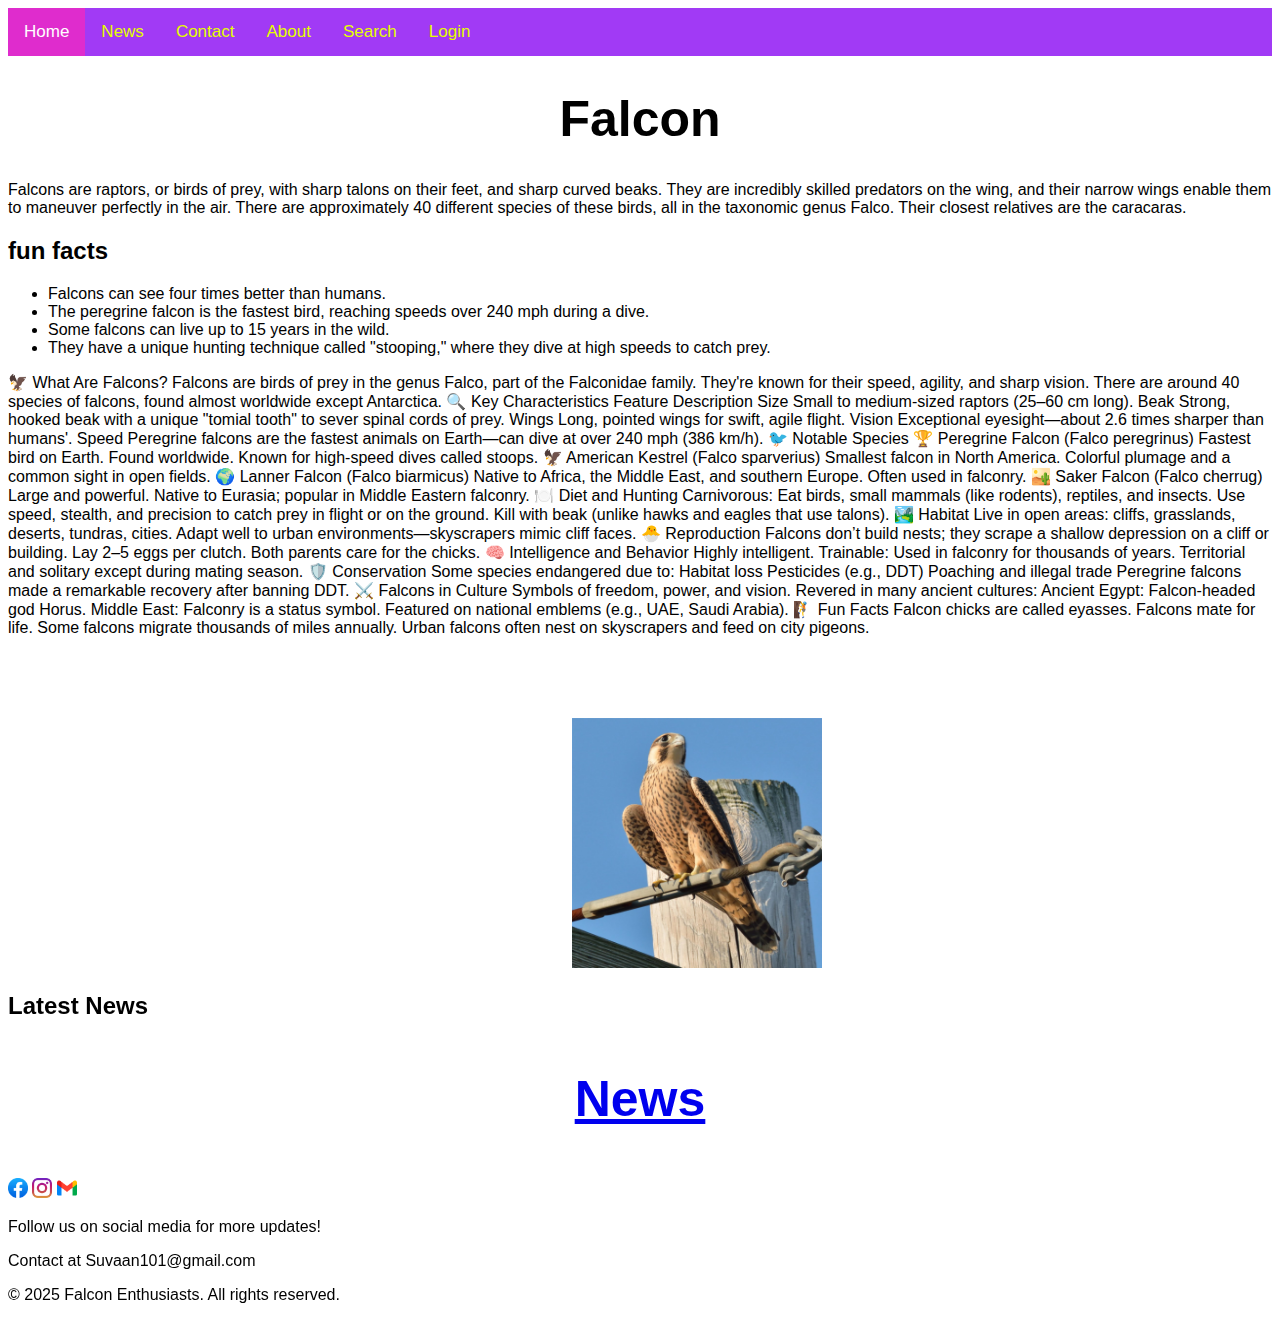
<file: index.html>
<!DOCTYPE html>
<html lang="en">
<head>
    <meta charset="UTF-8">
    <meta name="viewport" content="width=device-width, initial-scale=1.0">
    <title>falcon</title>
    <link rel="stylesheet" href="style.css">
</head>
<body>
    
    <div class="topnav">
        <a class ="active" href="index.html">Home</a>
        <a href="news.html">News</a>
        <a href="contact.html">Contact</a>
        <a href="about.html">About</a>
        <a href="search.html">Search</a>
        <a href="login.html">Login</a>
        </div>

        <h1>Falcon</h1>
        <p>Falcons are raptors, or birds of prey, with sharp talons on their feet, and sharp curved beaks. They are incredibly skilled predators on the wing, and their narrow wings enable them to maneuver perfectly in the air. There are approximately 40 different species of these birds, all in the taxonomic genus Falco. Their closest relatives are the caracaras.</p>
        <h2>fun facts</h2>
        <ul>
            <li>Falcons can see four times better than humans.</li>
            <li>The peregrine falcon is the fastest bird, reaching speeds over 240 mph during a dive.</li>
            <li>Some falcons can live up to 15 years in the wild.</li>
            <li>They have a unique hunting technique called "stooping," where they dive at high speeds to catch prey.</li></ul>

            <p>🦅 What Are Falcons?
Falcons are birds of prey in the genus Falco, part of the Falconidae family. They're known for their speed, agility, and sharp vision. There are around 40 species of falcons, found almost worldwide except Antarctica.

🔍 Key Characteristics
Feature	Description
Size	Small to medium-sized raptors (25–60 cm long).
Beak	Strong, hooked beak with a unique "tomial tooth" to sever spinal cords of prey.
Wings	Long, pointed wings for swift, agile flight.
Vision	Exceptional eyesight—about 2.6 times sharper than humans'.
Speed	Peregrine falcons are the fastest animals on Earth—can dive at over 240 mph (386 km/h).

🐦 Notable Species
🏆 Peregrine Falcon (Falco peregrinus)
Fastest bird on Earth.

Found worldwide.

Known for high-speed dives called stoops.

🦅 American Kestrel (Falco sparverius)
Smallest falcon in North America.

Colorful plumage and a common sight in open fields.

🌍 Lanner Falcon (Falco biarmicus)
Native to Africa, the Middle East, and southern Europe.

Often used in falconry.

🏜️ Saker Falcon (Falco cherrug)
Large and powerful.

Native to Eurasia; popular in Middle Eastern falconry.

🍽️ Diet and Hunting
Carnivorous: Eat birds, small mammals (like rodents), reptiles, and insects.

Use speed, stealth, and precision to catch prey in flight or on the ground.

Kill with beak (unlike hawks and eagles that use talons).

🏞️ Habitat
Live in open areas: cliffs, grasslands, deserts, tundras, cities.

Adapt well to urban environments—skyscrapers mimic cliff faces.

🐣 Reproduction
Falcons don’t build nests; they scrape a shallow depression on a cliff or building.

Lay 2–5 eggs per clutch.

Both parents care for the chicks.

🧠 Intelligence and Behavior
Highly intelligent.

Trainable: Used in falconry for thousands of years.

Territorial and solitary except during mating season.

🛡️ Conservation
Some species endangered due to:

Habitat loss

Pesticides (e.g., DDT)

Poaching and illegal trade

Peregrine falcons made a remarkable recovery after banning DDT.

⚔️ Falcons in Culture
Symbols of freedom, power, and vision.

Revered in many ancient cultures:

Ancient Egypt: Falcon-headed god Horus.

Middle East: Falconry is a status symbol.

Featured on national emblems (e.g., UAE, Saudi Arabia).

🧗 Fun Facts
Falcon chicks are called eyasses.

Falcons mate for life.

Some falcons migrate thousands of miles annually.

Urban falcons often nest on skyscrapers and feed on city pigeons.

</p>

<iframe width="560" height="315" src="https://www.youtube.com/embed/lm0CtcEZV4E?si=BPfQ3R66RxRxLMtF&amp;start=1" title="YouTube video player" frameborder="0" allow="accelerometer; autoplay; clipboard-write; encrypted-media; gyroscope; picture-in-picture; web-share" referrerpolicy="strict-origin-when-cross-origin" allowfullscreen></iframe>

 


<image src="DSC-5798-peregrine-falcon-two-betzwood-bridge-07-14-19-bill-moses.jpg" alt="falcon" style="width: 250px;height: 250px ;"></image>

        <h2>Latest News</h2>
       <h1><b><p><a href="news.html">News</a> </p></b></h1>

         <image src="facebook-logo.png"style="width :20px;height :20px;">
        <image src="instagram.png"style="width :20px;height :20px;">
        <a href="https://mail.google.com/mail/u/0/#inbox">
        <img src="gmail.png" href="https://mail.google.com/mail/u/0/#inbox" style="width :20px;height :20px;"></a>
        <p>Follow us on social media for more updates!</p>
        <p>Contact at Suvaan101@gmail.com </image></p>
        <footer>
            <p>&copy; 2025 Falcon Enthusiasts. All rights reserved.</p>
        </footer>


</body>
</html>
</file>
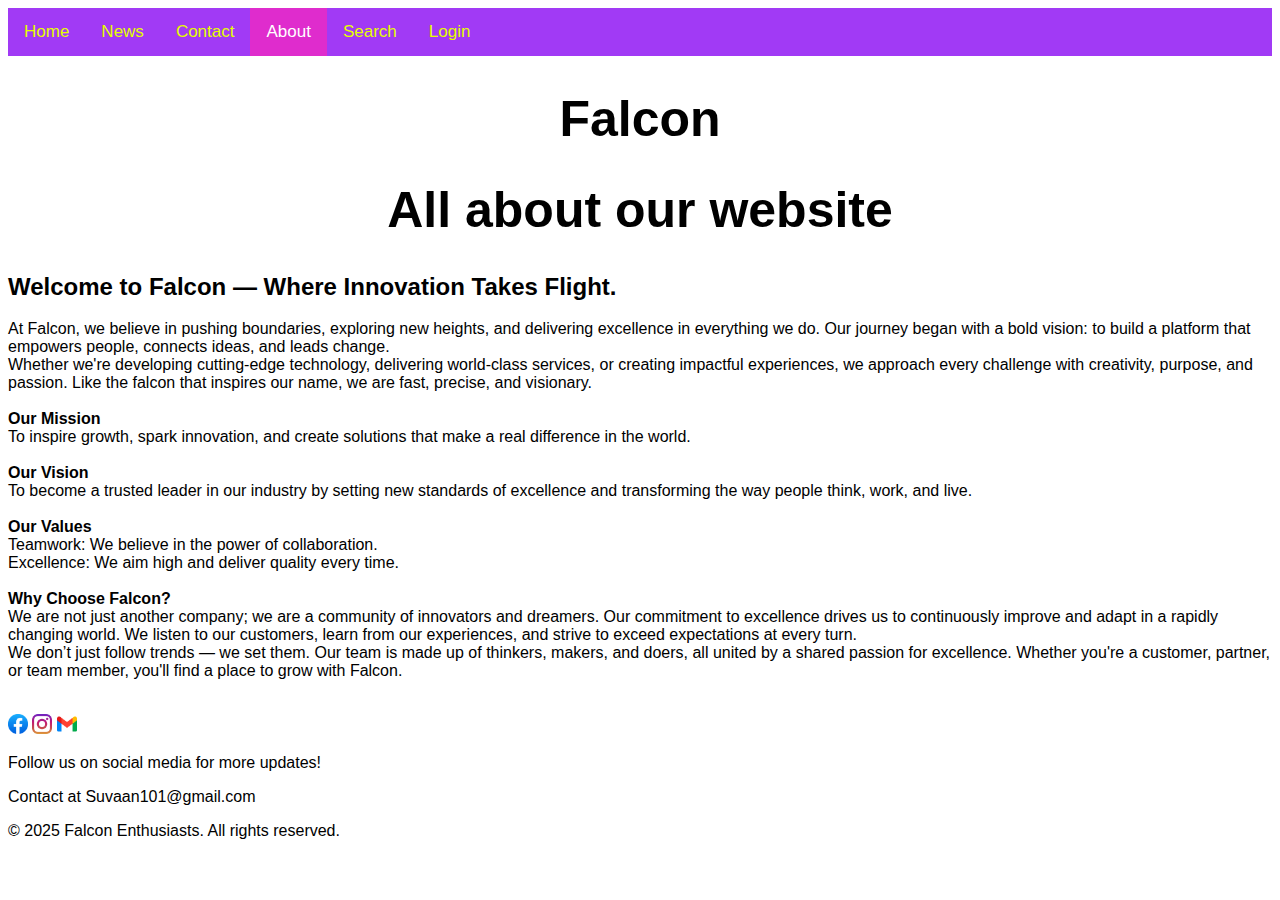
<file: about.html>
<!DOCTYPE html>
<html lang="en">
<head>
    <meta charset="UTF-8">
    <meta name="viewport" content="width=device-width, initial-scale=1.0">
    <title>falcon</title>
    <link rel="stylesheet" href="style.css">
</head>
<body>
    <div class="topnav">
        <a href="index.html">Home</a>
        <a  href="news.html">News</a>
        <a  href="contact.html">Contact</a>
        <a class="active" href="about.html">About</a>
        <a href="search.html">Search</a>
        <a href="login.html">Login</a>
        </div>
        <h1>Falcon</h1>
        <h1>All about our website</h1>
        <H2> 
Welcome to Falcon — Where Innovation Takes Flight.<br></H2> 

At Falcon, we believe in pushing boundaries, exploring new heights, and delivering excellence in everything we do. Our journey began with a bold vision: to build a platform that empowers people, connects ideas, and leads change.<br>

Whether we're developing cutting-edge technology, delivering world-class services, or creating impactful experiences, we approach every challenge with creativity, purpose, and passion. Like the falcon that inspires our name, we are fast, precise, and visionary.<br><br>

<b>Our Mission<br></b> 
To inspire growth, spark innovation, and create solutions that make a real difference in the world.<br><br>

<b>Our Vision<br></b>
To become a trusted leader in our industry by setting new standards of excellence and transforming the way people think, work, and live.<br><br>


<b>Our Values<br></b>
Teamwork: We believe in the power of collaboration.<br>

Excellence: We aim high and deliver quality every time.<br><br>


<b>Why Choose Falcon?<br></b>
We are not just another company; we are a community of innovators and dreamers. Our commitment to excellence drives us to continuously improve and adapt in a rapidly changing world. We listen to our customers, learn from our experiences, and strive to exceed expectations at every turn.<br>
We don’t just follow trends — we set them. Our team is made up of thinkers, makers, and doers, all united by a shared passion for excellence. Whether you're a customer, partner, or team member, you'll find a place to grow with Falcon. </p><br>
        <image src="facebook-logo.png"style="width :20px;height :20px;">
        <image src="instagram.png"style="width :20px;height :20px;">
        <a href="https://mail.google.com/mail/u/0/#inbox">
        <img src="gmail.png" href="https://mail.google.com/mail/u/0/#inbox" style="width :20px;height :20px;"></a>
        <p>Follow us on social media for more updates!</p>
        <p>Contact at Suvaan101@gmail.com </image></p>
        <footer>
            <p>&copy; 2025 Falcon Enthusiasts. All rights reserved.</p>
        </footer>


</body>
</html>
</file>
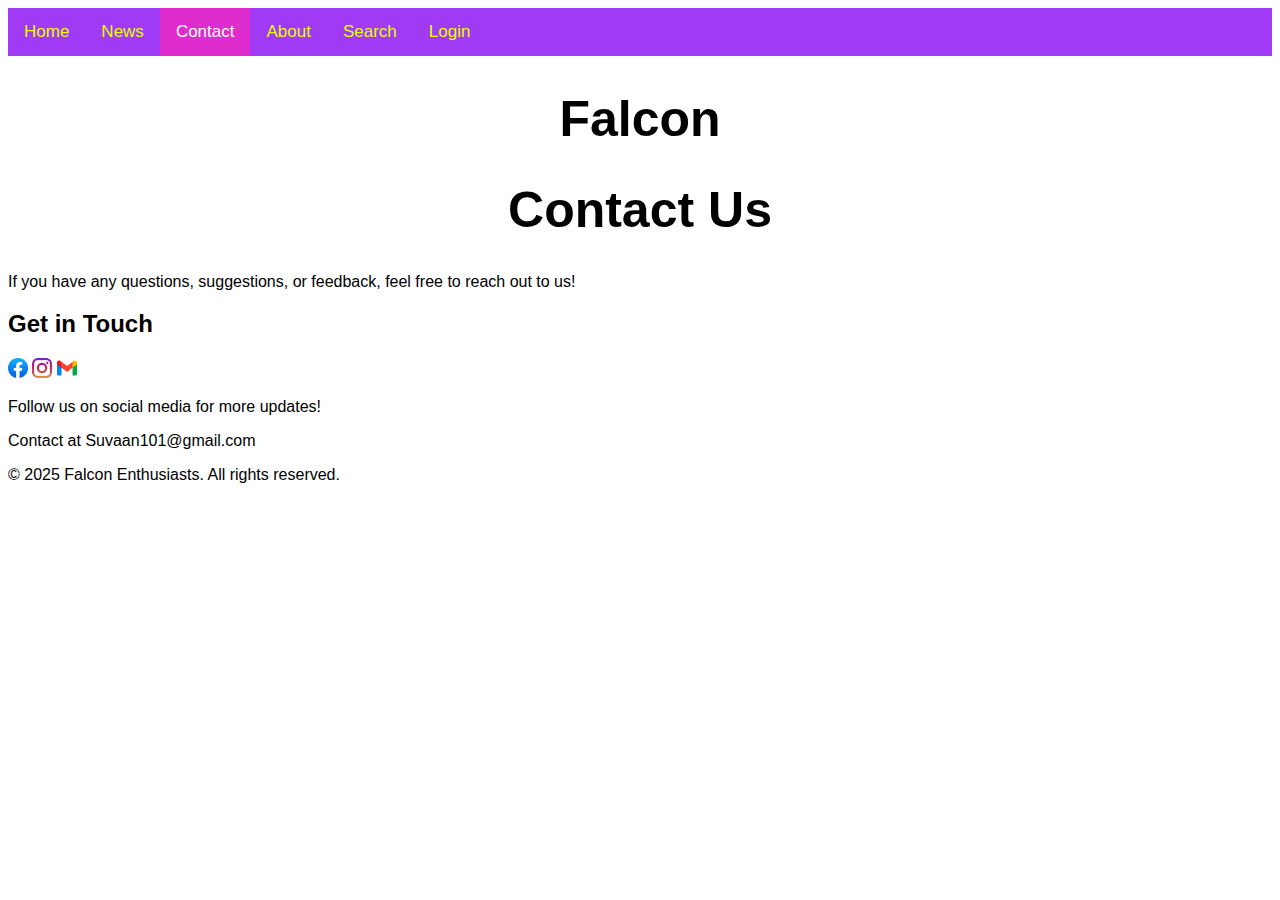
<file: contact.html>
<!DOCTYPE html>
<html lang="en">
<head>
    <meta charset="UTF-8">
    <meta name="viewport" content="width=device-width, initial-scale=1.0">
    <title>falcon</title>
    <link rel="stylesheet" href="style.css">
</head>
<body>
    <div class="topnav">
        <a href="index.html">Home</a>
        <a  href="news.html">News</a>
        <a class="active" href="contact.html">Contact</a>
        <a href="about.html">About</a>
        <a href="search.html">Search</a>
        <a href="login.html">Login</a>
        </div>
        <h1>Falcon</h1>
        <h1>Contact Us</h1>
        <p>If you have any questions, suggestions, or feedback, feel free to reach out to us!</p>
        <h2>Get in Touch</h2>
        <image src="facebook-logo.png"style="width :20px;height :20px;">
        <image src="instagram.png"style="width :20px;height :20px;">
        <a href="https://mail.google.com/mail/u/0/#inbox">
        <img src="gmail.png" href="https://mail.google.com/mail/u/0/#inbox" style="width :20px;height :20px;"></a>
        <p>Follow us on social media for more updates!</p>
        <p>Contact at Suvaan101@gmail.com </image></p>
        <footer>
            <p>&copy; 2025 Falcon Enthusiasts. All rights reserved.</p>
        </footer>


</body>
</html>
</file>
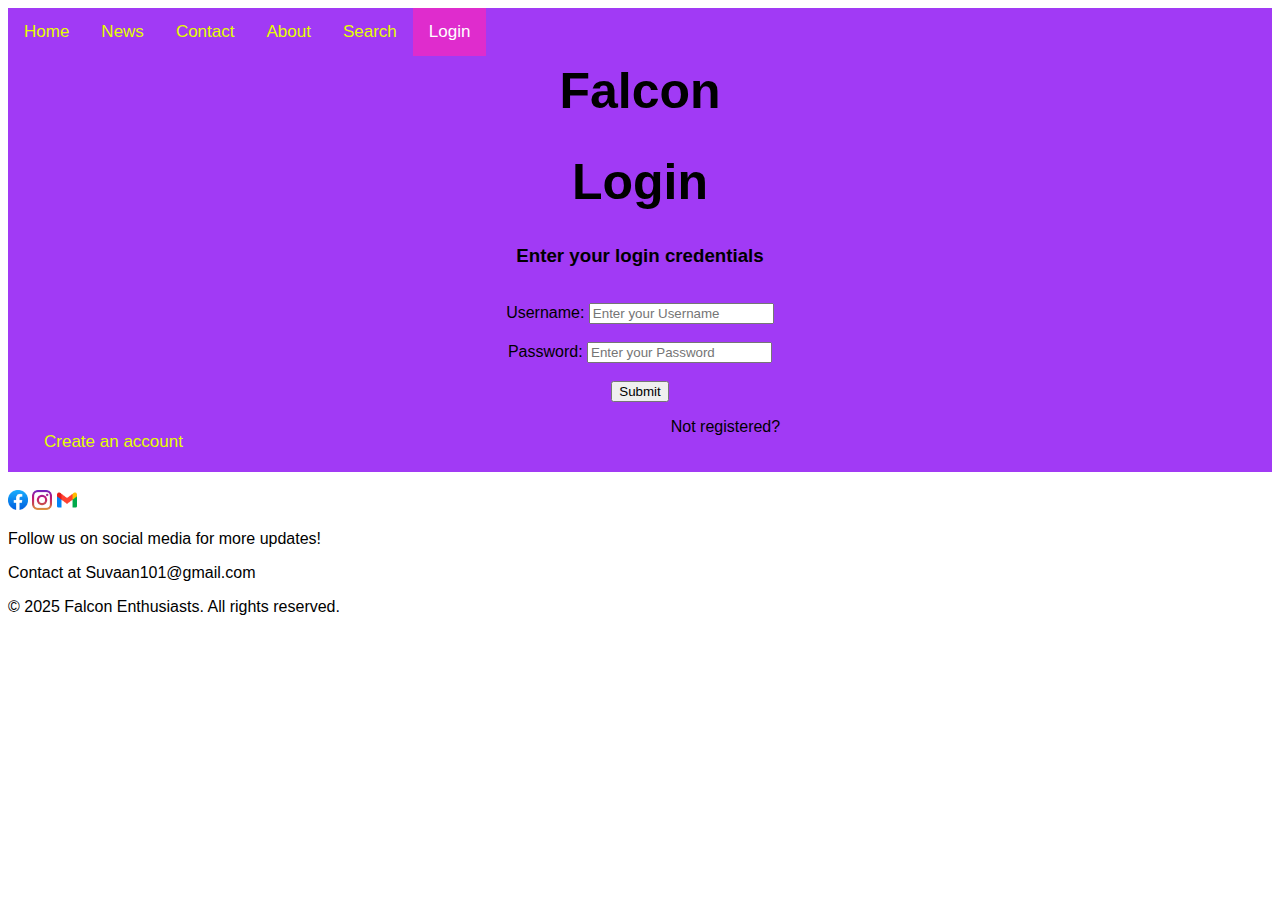
<file: login.html>
<!DOCTYPE html>
<html lang="en">
<head>
    <meta charset="UTF-8">
    <meta name="viewport" content="width=device-width, initial-scale=1.0">
    <title>Falcon</title>
    <link rel="stylesheet" href="style.css">
    
</head>


<body>



    <div class="topnav">
        <a href="index.html">Home</a>
        <a  href="news.html">News</a>
        <a href="contact.html">Contact</a>
        <a href="about.html">About</a>
        <a href="search.html">Search</a>
        <a class="active" href="login.html">Login</a>
        <div class="main">
            <h1>Falcon</h1>
            <h1>Login</h1>
        <h3>Enter your login credentials</h3><br>

        <form action="">
            <label for="first">
                Username:
            </label>
            <input type="text" id="first" name="first" 
                placeholder="Enter your Username" required><br><br>

            <label for="password">
                Password:
            </label>
            <input type="password" id="password" name="password" 
                placeholder="Enter your Password" required><br><br>

            <div class="wrap">
                <button type="submit">
                    Submit
                </button>
            </div>
        </form>
        
        <p>Not registered?
            <a href="#" style="text-decoration: none;">
                Create an account
            </a>
        </p>
    </div>
        </div><br>
        <image src="facebook-logo.png"style="width :20px;height :20px;">
        <image src="instagram.png"style="width :20px;height :20px;">
        <a href="https://mail.google.com/mail/u/0/#inbox">
        <img src="gmail.png" href="https://mail.google.com/mail/u/0/#inbox" style="width :20px;height :20px;"></a>
        <p>Follow us on social media for more updates!</p>
        <p>Contact at Suvaan101@gmail.com </image></p>
        <footer>
            <p>&copy; 2025 Falcon Enthusiasts. All rights reserved.</p>
        </footer>



</body>
</html>
</file>
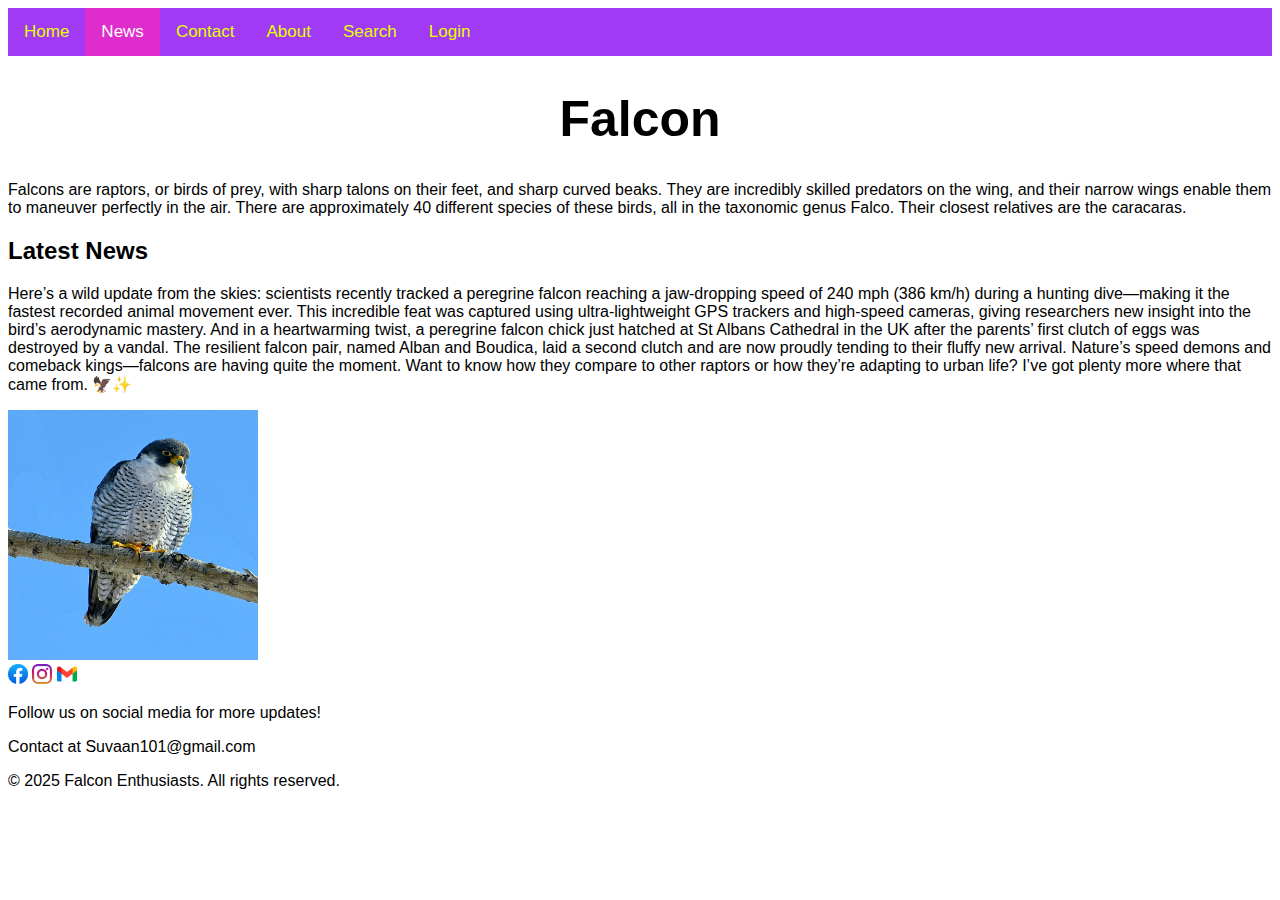
<file: news.html>
<!DOCTYPE html>
<html lang="en">
<head>
    <meta charset="UTF-8">
    <meta name="viewport" content="width=device-width, initial-scale=1.0">
    <title>falcon</title>
    <link rel="stylesheet" href="style.css">
</head>
<body>
    <div class="topnav">
        <a href="index.html">Home</a>
        <a class="active" href="news.html">News</a>
        <a href="contact.html">Contact</a>
        <a href="about.html">About</a>
        <a href="search.html">Search</a>
        <a href="login.html">Login</a>
        </div>
        <h1>Falcon</h1>
        <p>Falcons are raptors, or birds of prey, with sharp talons on their feet, and sharp curved beaks. They are incredibly skilled predators on the wing, and their narrow wings enable them to maneuver perfectly in the air. There are approximately 40 different species of these birds, all in the taxonomic genus Falco. Their closest relatives are the caracaras.</p>
        <h2>Latest News</h2>
        <p>   Here’s a wild update from the skies: scientists recently tracked a peregrine falcon reaching a jaw-dropping speed of 240 mph (386 km/h) during a hunting dive—making it the fastest recorded animal movement ever. This incredible feat was captured using ultra-lightweight GPS trackers and high-speed cameras, giving researchers new insight into the bird’s aerodynamic mastery.

           And in a heartwarming twist, a peregrine falcon chick just hatched at St Albans Cathedral in the UK after the parents’ first clutch of eggs was destroyed by a vandal. The resilient falcon pair, named Alban and Boudica, laid a second clutch and are now proudly tending to their fluffy new arrival.

           Nature’s speed demons and comeback kings—falcons are having quite the moment. Want to know how they compare to other raptors or how they’re adapting to urban life? I’ve got plenty more where that came from. 🦅✨</p>
           
           <image src="Falco_peregrinus_m_Humber_Bay_Park_Toronto.jpg" alt="falcon" style="width: 250px;height: 250px ;"></image><br>

           <image src="facebook-logo.png"style="width :20px;height :20px;">
        <image src="instagram.png"style="width :20px;height :20px;">
        <a href="https://mail.google.com/mail/u/0/#inbox">
        <img src="gmail.png" href="https://mail.google.com/mail/u/0/#inbox" style="width :20px;height :20px;"></a>
        <p>Follow us on social media for more updates!</p>
        <p>Contact at Suvaan101@gmail.com </image></p>
        <footer>
            <p>&copy; 2025 Falcon Enthusiasts. All rights reserved.</p>
        </footer>

</body>
</html>
</file>
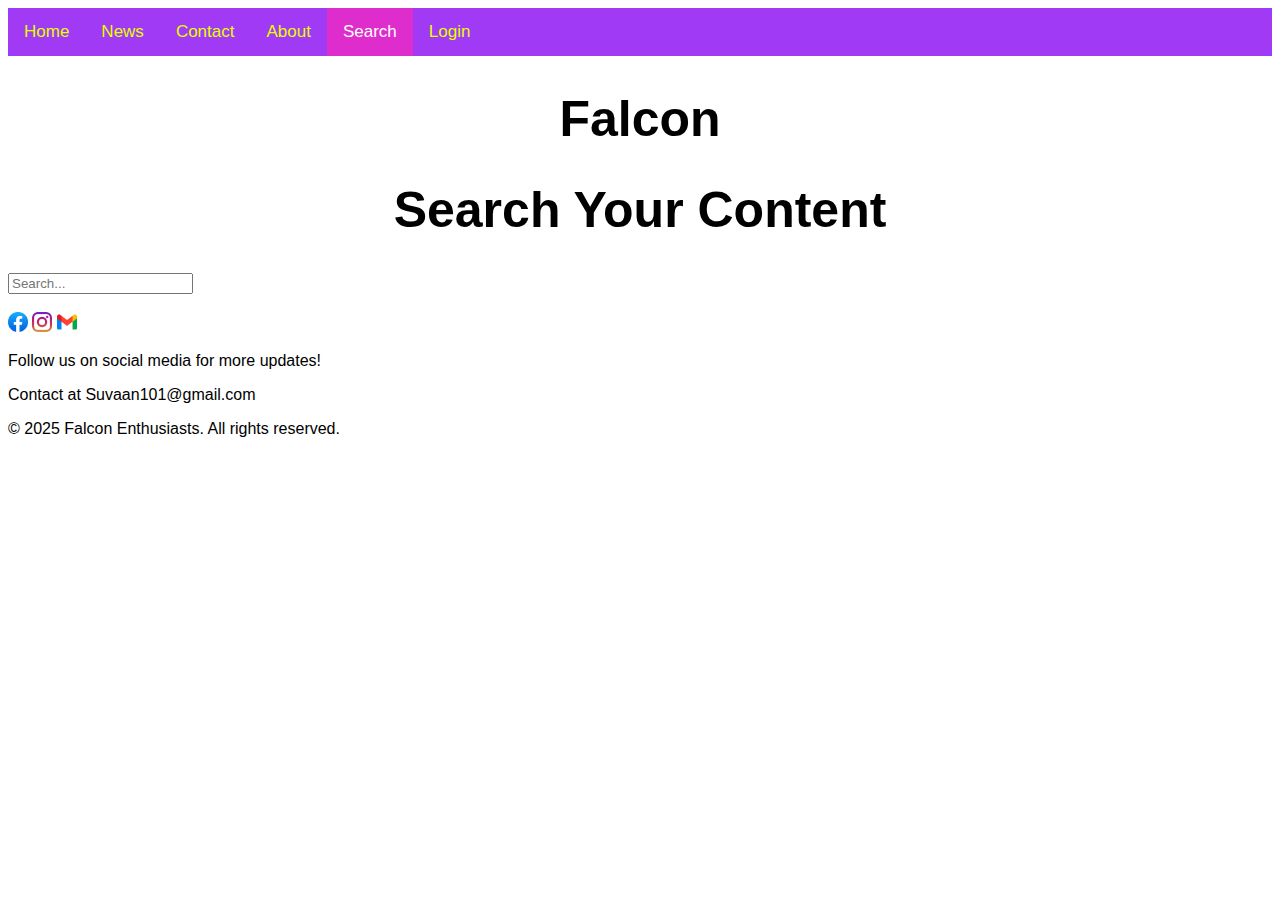
<file: search.html>
<!DOCTYPE html>
<html>
<head>
  <meta charset="UTF-8">
  <title>falcon</title>
  
<link rel="stylesheet" href="style.css">
</head>
<body>
    <div class="topnav">
        <a href="index.html">Home</a>
        <a  href="news.html">News</a>
        <a href="contact.html">Contact</a>
        <a href="about.html">About</a>
        <a class="active" href="search.html">Search</a>
        <a  href="login.html">Login</a>
        </div>

        <h1>Falcon</h1>

<h1>Search Your Content</h1>
<input type="text" id="searchInput" placeholder="Search..." onkeyup="searchFunction()">



<script>
  function searchFunction() {
    const input = document.getElementById('searchInput').value.toLowerCase();
    const items = document.querySelectorAll('#contentList li');

    items.forEach(item => {
      const text = item.textContent.toLowerCase();
      if (text.includes(input)) {
        item.style.display = '';
      } else {
        item.style.display = 'none';
      }
    });
  }
</script><br><br>
       <image src="facebook-logo.png"style="width :20px;height :20px;">
        <image src="instagram.png"style="width :20px;height :20px;">
        <a href="https://mail.google.com/mail/u/0/#inbox">
        <img src="gmail.png" href="https://mail.google.com/mail/u/0/#inbox" style="width :20px;height :20px;"></a><br>
        <p>Follow us on social media for more updates!</p>
        <p>Contact at Suvaan101@gmail.com </image></p>
        <footer>
            <p>&copy; 2025 Falcon Enthusiasts. All rights reserved.</p>
        </footer>



</body>
</html>
</file>
<file: style.css>
body {
    margin:10;
    font-family: Arial, Helvetica, sans-serif;
}
.topnav { 
    overflow: hidden;
    background-color: #a13af5;
}
.topnav a {
    float: left;
    display: block;
    color: rgb(229, 255, 0);
    font-size: 17px;
    text-align: center;
    padding: 14px 16px;
    text-decoration: none;
}
.topnav a:hover {
    background-color: #0196fa;
    color: rgb(37, 44, 242);
}
.topnav a.active {
    background-color: #df2ccd;
    color: white;
}
.main {
    padding: 20px;
    text-align: center;
color: black;
}
h1 {
    color: black;
    text-align: center;
    font-size: 50px;
}
</file>
